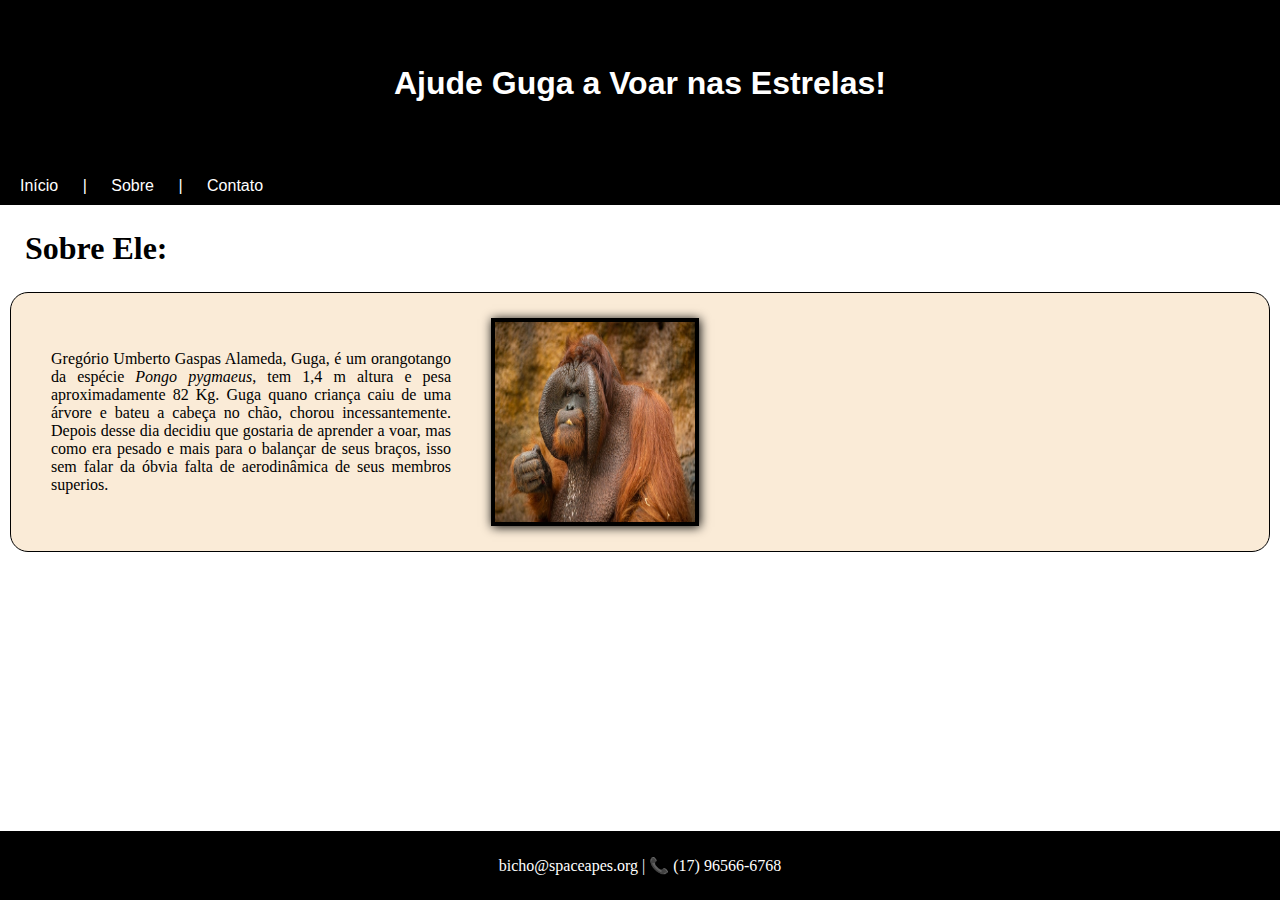
<file: index.html>
<!DOCTYPE html>
<html lang="pt-br">
<head>
    <meta charset="UTF-8">
    <meta name="viewport" content="width=device-width, initial-scale=1.0">
    <title>Abaixo Assinado do Guga</title>
</head>
<link rel="stylesheet" href="style.css">
<style>


</style>
<body>
    <header>
        <h1 class="title">Ajude Guga a Voar nas Estrelas!</h1>
        <nav>
            <a href="index.html" target="_self" class="links">Início</a> |
            <a href="sobre.html" target="_self" class="links">Sobre</a> |
            <a href="contato.html" target="_self" class="links">Contato</a>
          </nav>
    </header>
    <main>
        <h1 class="title2">Sobre Ele:</h1>
    <section>
        <p>Gregório Umberto Gaspas Alameda, Guga, é um orangotango da espécie <em>Pongo pygmaeus</em>, tem 1,4 m altura e pesa aproximadamente 82 Kg. Guga quano criança caiu de uma árvore e bateu a cabeça no chão, chorou incessantemente. Depois desse dia decidiu que gostaria de aprender a voar, mas como era pesado e mais para o balançar de seus braços, isso sem falar da óbvia falta de aerodinâmica de seus membros superios.</p>
        <img src="orangotango-de-borneu-ameacado-no-habitat-rochoso-pongo-pygmaeus-animal-selvagem-atras-das-grades-criatura-bonita-e-fofa_475641-1832.jpg " alt="orangotango" class="monkey">
    </section>
    </main>
    <footer>
        <p>bicho@spaceapes.org | 📞 (17) 96566-6768</p>
    </footer>
</body>
</html>
</file>
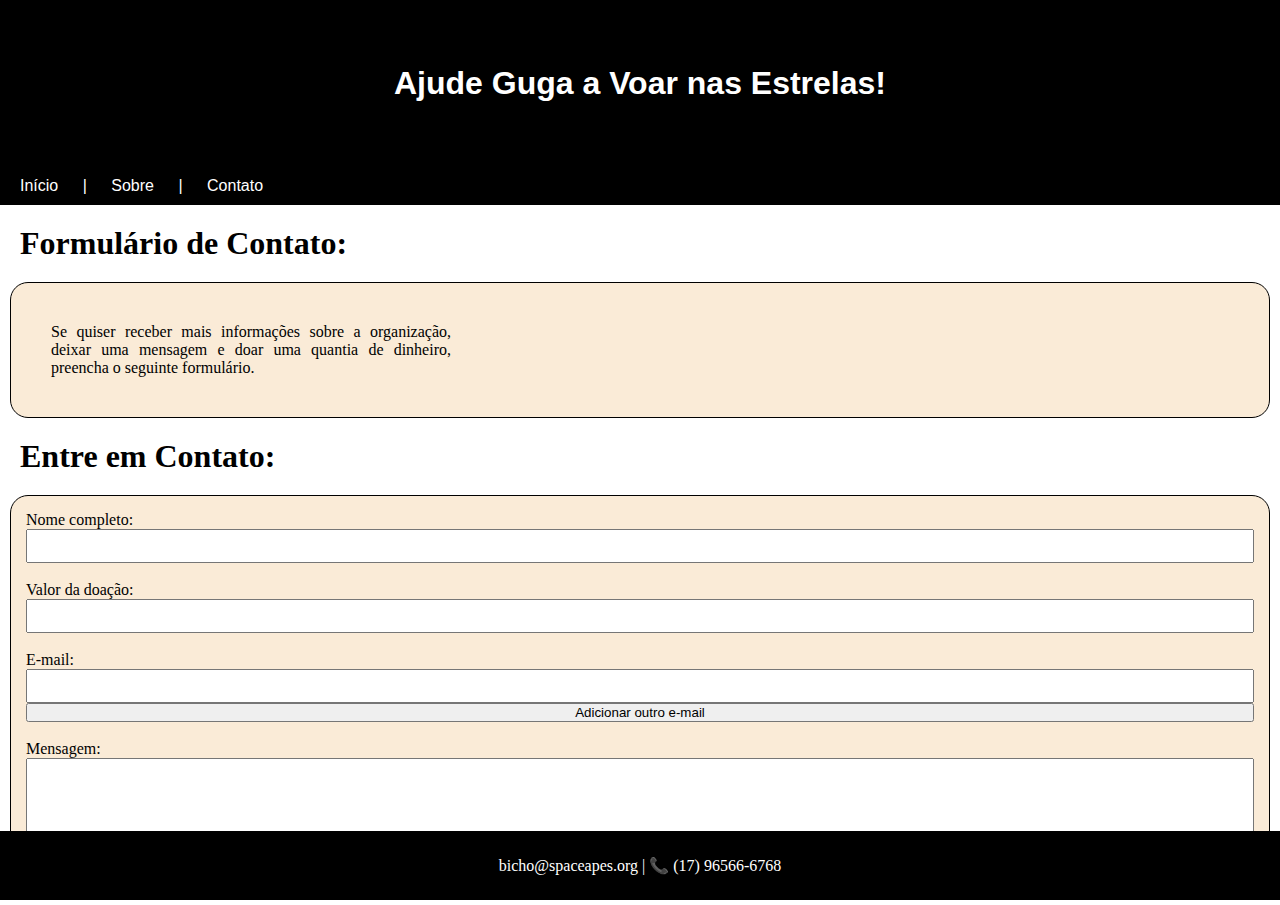
<file: contato (1).html>
<!DOCTYPE html>
<html lang="pt-br">
<head>
    <meta charset="UTF-8">
    <meta name="viewport" content="width=device-width, initial-scale=1.0">
    <title>Contatol</title>
</head>
<link rel="stylesheet" href="style.css">
<body>
    <header>
        <h1 class="title">Ajude Guga a Voar nas Estrelas!</h1>
        <nav>
            <a href="inicio.html" class="links">Início</a> |
            <a href="sobre.html" class="links">Sobre</a> |
            <a href="contato.html" class="links">Contato</a>
          </nav>
         
    </header>
<main>
    <h1 class="title3">Formulário de Contato:</h2>
    
    <section class="intro">
      <p class="text">Se quiser receber mais informações sobre a organização, deixar uma mensagem e doar uma quantia de dinheiro, preencha o seguinte formulário.</p>
    </section>
    <h1 class="title3">Entre em Contato:</h2>
    <section class="formulario">
      <form id="formContato">
        <label>Nome completo:</label>
        <input type="text" name="nome" required />
        <br>
        <label>Valor da doação:</label>
        <input type="number" name="Idade"required>
        <br>
        <label>E-mail:</label>
        <input type="email" name="email[]" required />
        <div id="maisEmails"></div>
        <button type="button" class="botao-secundario" onclick="adicionarEmail()">Adicionar outro e-mail</button>
        <br>
        <label>Mensagem:</label>
        <textarea name="mensagem" required id="message"></textarea>
        <button type="submit" class="botao">Enviar</button>
      </form>
    </section>
    </main>
    <footer>
<p>bicho@spaceapes.org | 📞 (17) 96566-6768</p>
    </footer>
    
</body>
</html>
</file>
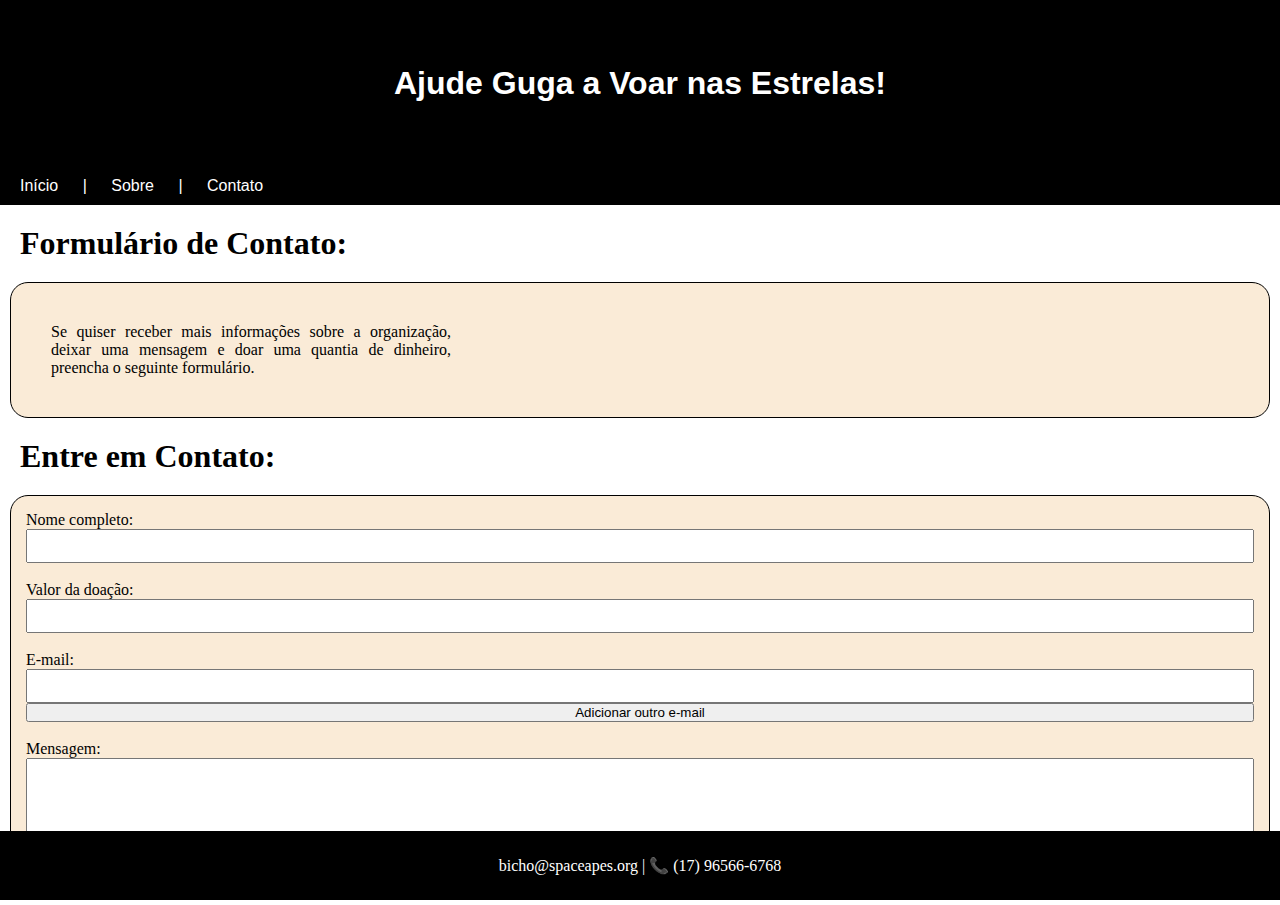
<file: contato.html>
<!DOCTYPE html>
<html lang="pt-br">
<head>
    <meta charset="UTF-8">
    <meta name="viewport" content="width=device-width, initial-scale=1.0">
    <title>Contato</title>
</head>
<link rel="stylesheet" href="style.css">
<body>
    <header>
        <h1 class="title">Ajude Guga a Voar nas Estrelas!</h1>
        <nav>
            <a href="index.html" class="links">Início</a> |
            <a href="sobre.html" class="links">Sobre</a> |
            <a href="contato.html" class="links">Contato</a>
          </nav>
         
    </header>
<main>
    <h1 class="title3">Formulário de Contato:</h2>
    
    <section class="intro">
      <p class="text">Se quiser receber mais informações sobre a organização, deixar uma mensagem e doar uma quantia de dinheiro, preencha o seguinte formulário.</p>
    </section>
    <h1 class="title3">Entre em Contato:</h2>
    <section class="formulario">
      <form id="formContato">
        <label>Nome completo:</label>
        <input type="text" name="nome" required />
        <br>
        <label>Valor da doação:</label>
        <input type="number" name="Idade"required>
        <br>
        <label>E-mail:</label>
        <input type="email" name="email[]" required />
        <div id="maisEmails"></div>
        <button type="button" class="botao-secundario" onclick="adicionarEmail()">Adicionar outro e-mail</button>
        <br>
        <label>Mensagem:</label>
        <textarea name="mensagem" required id="message"></textarea>
        <button type="submit" class="botao">Enviar</button>
      </form>
    </section>
    </main>
    <footer>
<p>bicho@spaceapes.org | 📞 (17) 96566-6768</p>
    </footer>
    
</body>
</html>
</file>
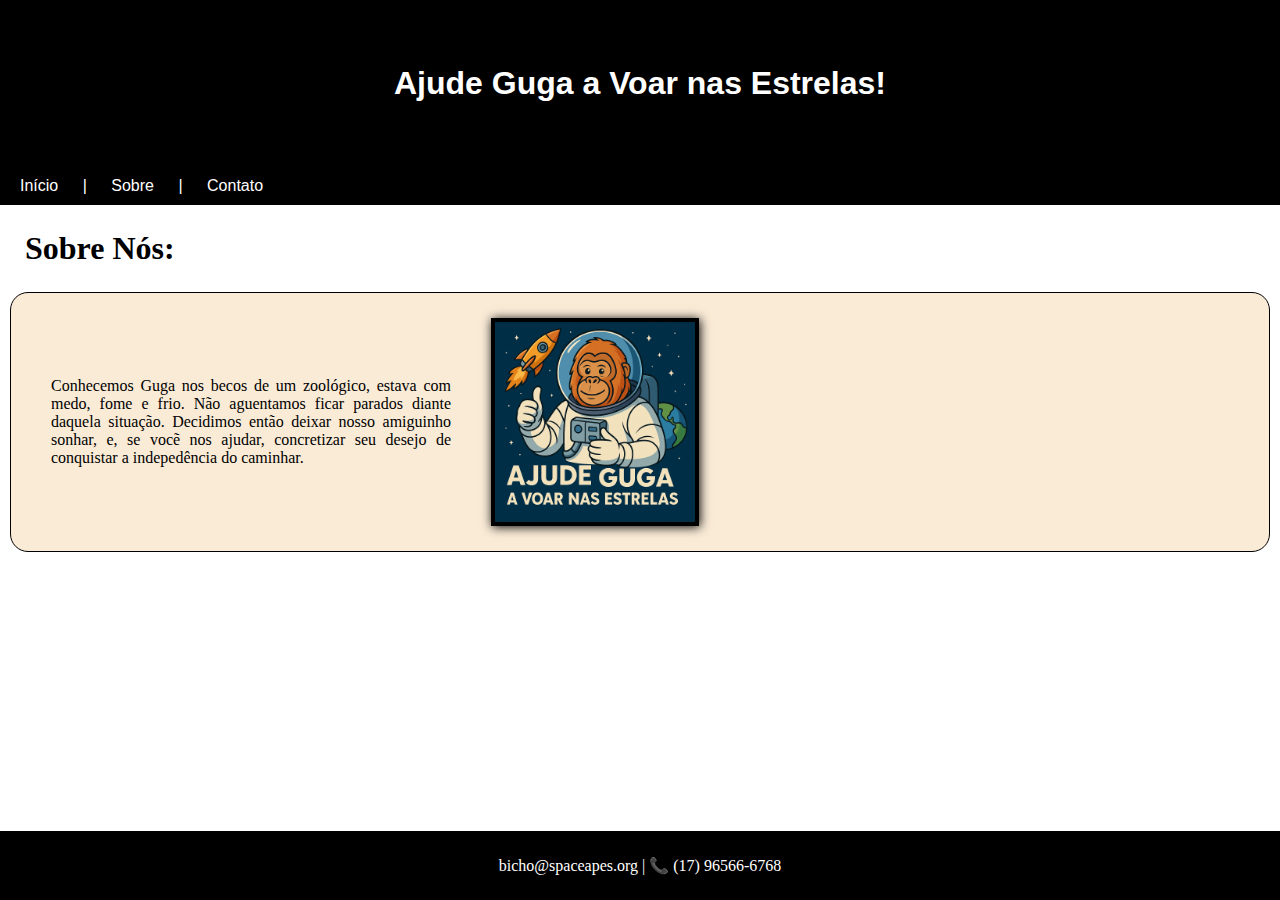
<file: sobre.html>
<!DOCTYPE html>
<html lang="pt-br">
<head>
    <meta charset="UTF-8">
    <meta name="viewport" content="width=device-width, initial-scale=1.0">
    <title>Sobre</title>
</head>
<link rel="stylesheet" href="style.css">
<body>
    <header>
        <h1 class="title">Ajude Guga a Voar nas Estrelas!</h1>
        <nav>
            <a href="index.html" class="links">Início</a> |
            <a href="sobre.html" class="links">Sobre</a> |
            <a href="contato.html" class="links">Contato</a>
          </nav>
    </header>
    <main>
        <h1 class="title2">Sobre Nós:</h1>
    <section>
        <p>Conhecemos Guga nos becos de um zoológico, estava com medo, fome e frio. Não aguentamos ficar parados diante daquela situação. Decidimos então deixar nosso amiguinho sonhar, e, se vocẽ nos ajudar, concretizar seu desejo de conquistar a indepedência do caminhar.</p>
        <img src="file_0000000021e461f59d87bd0f596b00ab.png" alt="" class="monkey">
    </main>
    <footer>
<p>bicho@spaceapes.org | 📞 (17) 96566-6768</p>
    </footer>
    
</body>
</html>
</file>
<file: style.css>
@charset "UTF-8";

* {
    margin: 0;
    padding: 0;
}
header{
    font-family: Arial, Helvetica, sans-serif;
    color: white;
    background-color: black;
    padding-top: 65px;
}

.title{
    text-align: center;
    padding-bottom: 65px;
}

.links{
    text-decoration: none;
    margin: 10px;
    padding: 10px;
    color: white;
    margin-bottom: 10px;
}

h1{
    margin: 0;
    padding: 0;
}

h2{
    margin: 0px;
    padding: 0;
}

p{
    margin: 15px;
    padding: 10px;
}

section{
    display: flex;
    align-items: center;
    padding: 15px;
    border: 1px solid black;
    margin: 10px;
    border-radius: 18px;
    background-color: antiquewhite;
}

section > p{
    width: 400px;
    text-align: justify;
}

img{
    width: 200px;
    height: 200px;
    text-align: right;
    margin-left: 40px;
    border: 4px solid rgb(0, 0, 0);
    box-shadow: 1px 1px 10px black;
}

footer{
    background-color: black;
    position: fixed;
    bottom: 0;
    color: white;
    text-align: center;
    width: 100%;
}

form{
    display: flex;
    flex-direction: column;
}

input{
    height: 30px;
}

.monkey{
    display: flex;
    transition: transform;
    margin: 10px 10px 10px 15px;
}

.monkey:hover{
    transform: scale(1.05);
}

nav{
    padding: 10px 0 10px 0;
}

.title2{
    margin: 25px;
}

#message{
    height: 100px;
}

.title3{
    margin: 20px;
}

.formulario{
    display: block;
}

#text{
    width: 600px;
}
</file>
